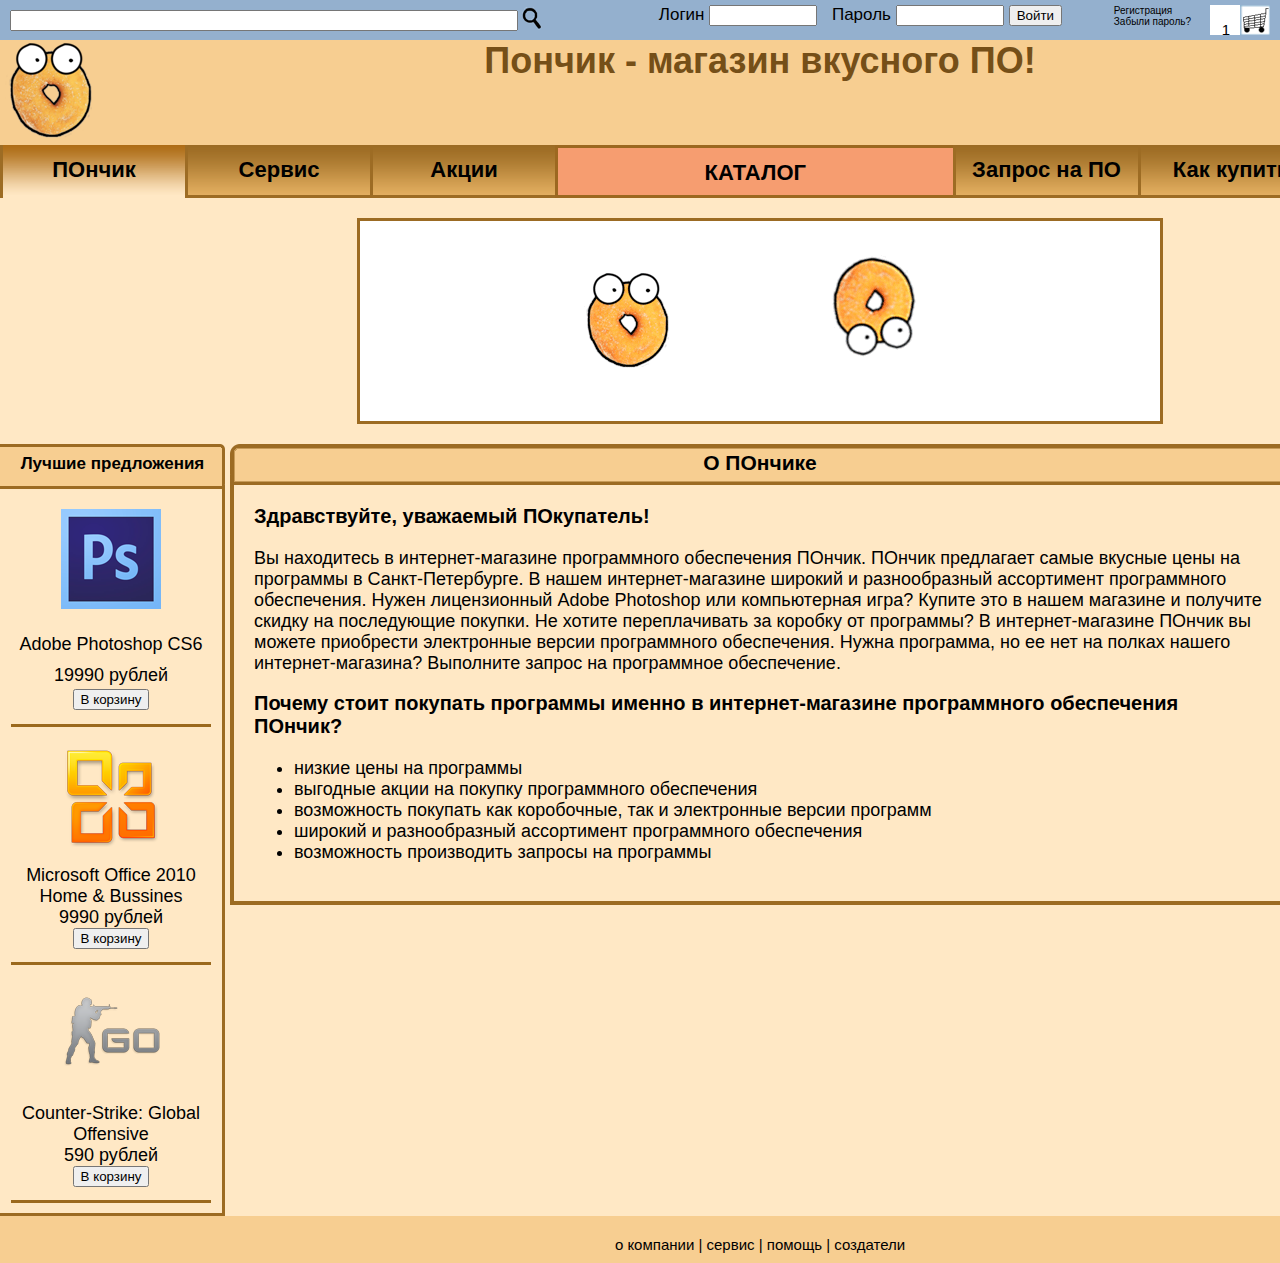
<file: index.html>
<!DOCTYPE html PUBLIC "-//W3C//DTD XHTML 1.0 Transitional//EN" "http://www.w3.org/TR/xhtml1/DTD/xhtml1-transitional.dtd">
<html xmlns="http://www.w3.org/1999/xhtml">
<head>
<meta http-equiv="Content-Type" content="text/html; charset=utf-8" />
<title>Untitled Document</title>
<link href="all.css" rel="stylesheet" type="text/css" />
</head>

<body>


<div class="all">

<div class="topper">
<div class="logo1"><img src="img/logo.png" width="100" height="100" /></div>

<div class="logo2"><img src="img/logo2.png" width="100" height="100" /></div>
<h1>Пончик - магазин вкусного ПО!</h1>
</div>

<div class="nav">
<div class="pass">ПОнчик</div>
<div class="act">Сервис</div>
<div class="act">Акции</div>
<a href="katalog.html"><div class="akat">КАТАЛОГ</div></a>
<div class="act">Запрос на ПО</div>
<div class="act">Как купить</div>
<div class="act">Помощь</div>
</div>

<div class="baner"><img src="img/baner.gif" width="800" height="200" /></div>


<div class="offer">
<div class="offer_topper">Лучшие предложения</div>
<div class="offer_area">

<div class="good">
<p><a href=""><img src="img/programs/ps6.png" width="100" height="100" alt="Adobe Photoshop CS6" /></a></p>

<p><a href="">Adobe Photoshop CS6</a>  </p>
<p>19990 рублей</p>
<form>
  <input type="button" value="В корзину" onclick="alert('В корзине');" />
</form>
</div>
<div class="good">
<p><a href=""><img src="img/programs/mo.png" width="100" height="100" alt="Microsoft Office 2010 Home and Bussines 2 ПК" /></a></p>
<a href="">Microsoft Office 2010 Home & Bussines</a><br />
9990 рублей
<form>
<input type="button" value="В корзину" onclick="alert('В корзине');" />
</form>
</div>

<div class="good">
<p><a href=""><img src="img/programs/csgo.png" width="100" height="100" alt="Counter-Strike: Global Offensive" /></a></p>
<a href="">Counter-Strike: Global Offensive</a><br />
590 рублей
<form>
<input type="button" value="В корзину" onclick="alert('В корзине');" />
</form>
</div>

</div>
</div>

<div class="offer1">
<div class="offer_topper1">Лучшие предложения</div>
<div class="offer_area1">
<div class="good">
<p><a href=""><img src="img/programs/sony_vegas.png" width="100" height="100" alt="Sony Vegas Pro 11" /></a></p>

<p><a href="">Sony Vegas Pro 11</a>  </p>
<p>21990 рублей</p>
<form>
  <input type="button" value="В корзину" onclick="alert('В корзине');" />
</form>
</div>
<div class="good">
<p><a href=""><img src="img/programs/1c.png" width="100" height="100" alt="1C: Предприятие 8.3" /></a></p>
<p><a href="">1C: Предприятие 8.3</a><br />
  </p>
<p>1590 рублей </p>
<form>
<input type="button" value="В корзину" onclick="alert('В корзине');" />
</form>
</div>

<div class="good">
<p><a href=""><img src="img/programs/max_payne3.png" width="100" height="100" alt="Max Payne 3" /></a></p>
<p><a href="">Max Payne 3</a><br />
  </p>
<p>690 рублей </p>
<form>
<input type="button" value="В корзину" onclick="alert('В корзине');" />
</form>
</div>

</div>
</div>

<div class="goods">
<div class="goods_topper">
О ПОнчике
</div>
<div class="goods_area">
<h3>Здравствуйте, уважаемый ПОкупатель!</h3> 
<p>Вы находитесь в интернет-магазине программного обеспечения ПОнчик. ПОнчик предлагает самые вкусные цены на программы в Санкт-Петербурге. В нашем интернет-магазине широкий и разнообразный ассортимент программного обеспечения. Нужен лицензионный Adobe Photoshop или компьютерная игра? Купите это в нашем магазине и получите скидку на последующие покупки. Не хотите переплачивать за коробку от программы? В интернет-магазине ПОнчик вы можете приобрести электронные версии программного обеспечения. Нужна программа, но ее нет на полках нашего интернет-магазина? Выполните запрос на программное обеспечение.</p>

<h3>Почему стоит покупать программы именно в интернет-магазине программного обеспечения ПОнчик?</h3>
<ul>
<li>низкие цены на программы</li>
<li>выгодные акции на покупку программного обеспечения</li>
<li>возможность покупать как коробочные, так и электронные версии программ</li>
<li>широкий и разнообразный ассортимент программного обеспечения</li>
<li>возможность производить запросы на программы</li>
</ul>
</div>



</div>














</div>
<div class="footer">
о компании | сервис | помощь | создатели

</div>
<div class="bar">

<div class="findc">
<form method="get" name="findf" class="findf" id="findf">
<input type="text" size="500" name="find" class="find" id="find" />

<input type="image" src="img/find.png" class="findb"/>
</form>
</div>
<div class="cart">1<a href="korzina.html"><img src="img/k.png" width="30" height="30" /></a></div>
<div class="links">
<a href="reg.html">Регистрация</a><br />
<a href="forgot.html">Забыли пароль?</a>
</div>
<form method="get" name="ent" class="ent" id="ent">
Логин <input type="text" size="30" name="log" class="log" id="log" />

Пароль<input type="password" size="30" name="password" class="password" id="password" />

<input type="submit" value="Войти" />
</form>

</div>
</body>
</html>
</file>
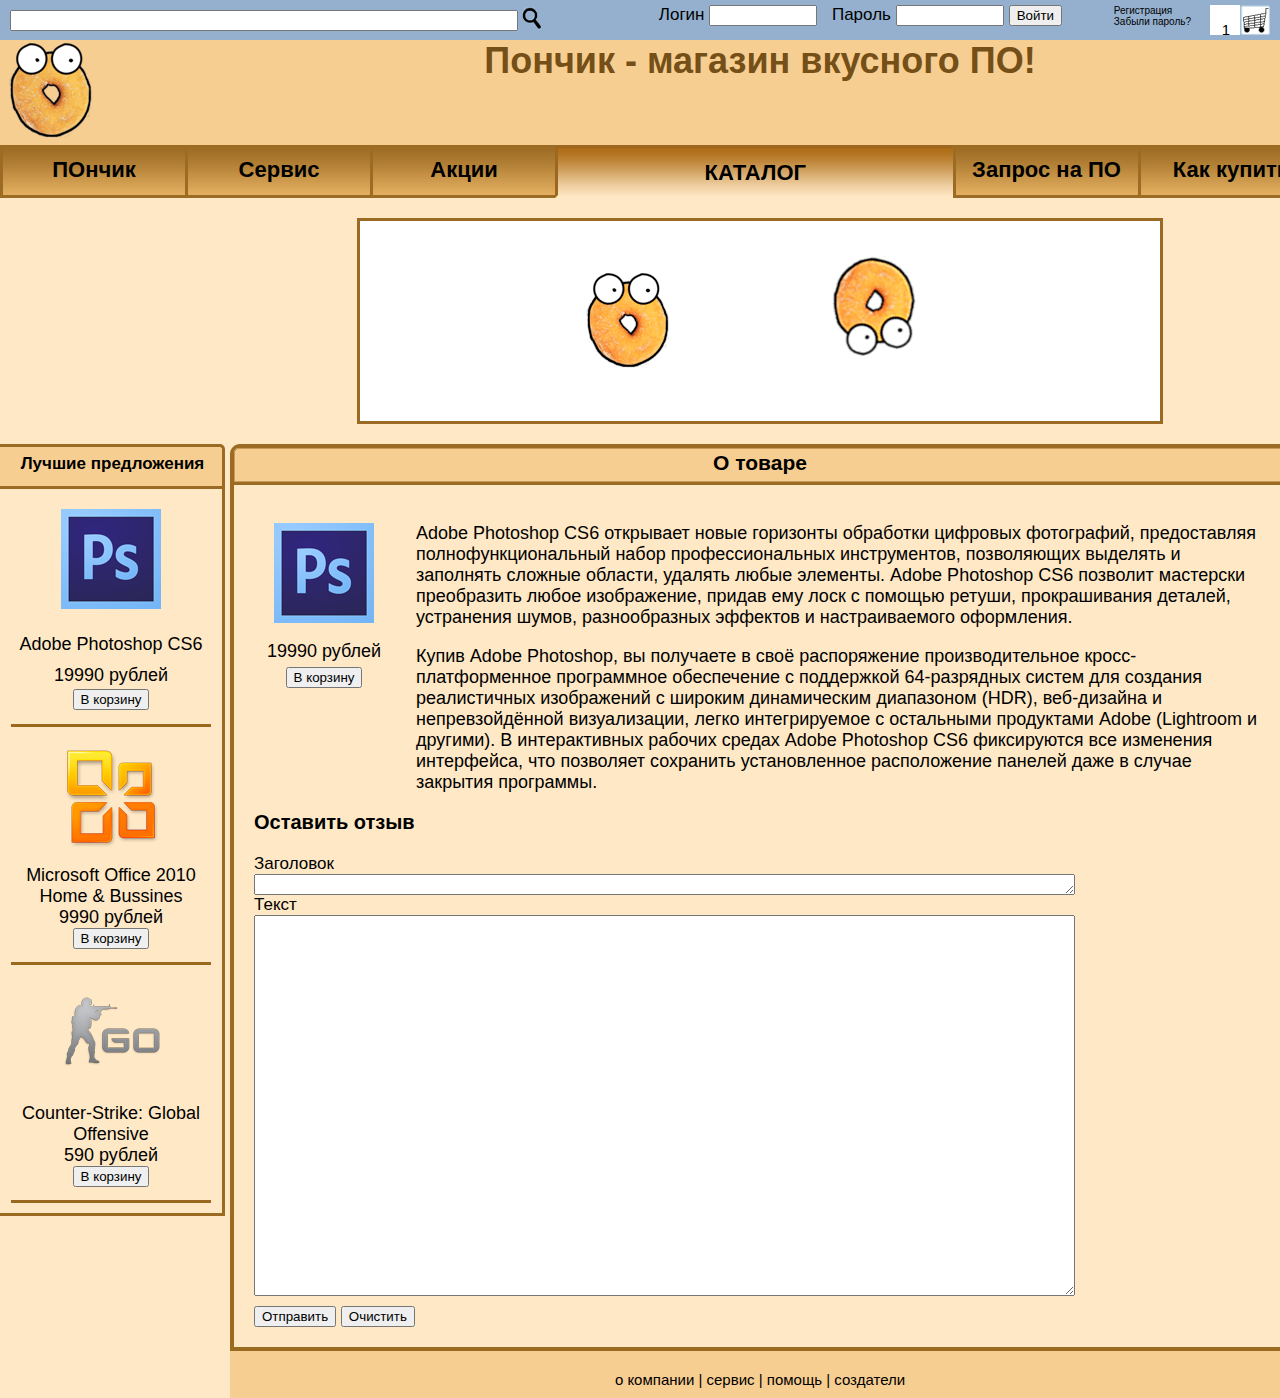
<file: adobe_photoshop_cs6.html>
<!DOCTYPE html PUBLIC "-//W3C//DTD XHTML 1.0 Transitional//EN" "http://www.w3.org/TR/xhtml1/DTD/xhtml1-transitional.dtd">
<html xmlns="http://www.w3.org/1999/xhtml">
<head>
<meta http-equiv="Content-Type" content="text/html; charset=utf-8" />
<title>Untitled Document</title>
<link href="all.css" rel="stylesheet" type="text/css" />
</head>

<body>
<div class="bar">

<div class="findc">
<form method="get" name="findf" class="findf" id="findf">
<input type="text" size="500" name="find" class="find" id="find" />

<input type="image" src="img/find.png" class="findb"/>
</form>
</div>
<div class="cart">1<a href="korzina.html"><img src="img/k.png" width="30" height="30" /></a></div>
<div class="links">
<a href="reg.html">Регистрация</a><br />
<a href="forgot.html">Забыли пароль?</a>
</div>
<form method="get" name="ent" class="ent" id="ent">
Логин <input type="text" size="30" name="log" class="log" id="log" />

Пароль<input type="password" size="30" name="password" class="password" id="password" />

<input type="submit" value="Войти" />
</form>

</div>


<div class="all">

<div class="topper">
<div class="logo1"><img src="img/logo.png" width="100" height="100" /></div>

<div class="logo2"><img src="img/logo2.png" width="100" height="100" /></div>
<h1>Пончик - магазин вкусного ПО!</h1>
</div>

<div class="nav">
<a href="index.html"><div class="act">ПОнчик</div></a>
<div class="act">Сервис</div>
<div class="act">Акции</div>
<div class="pkat">КАТАЛОГ</div>
<div class="act">Запрос на ПО</div>
<div class="act">Как купить</div>
<div class="act">Помощь</div>
</div>

<div class="baner"><img src="img/baner.gif" width="800" height="200" /></div>


<div class="offer">
<div class="offer_topper">Лучшие предложения</div>
<div class="offer_area">

<div class="good">
<p><a href=""><img src="img/programs/ps6.png" width="100" height="100" alt="Adobe Photoshop CS6" /></a></p>

<p><a href="">Adobe Photoshop CS6</a>  </p>
<p>19990 рублей</p>
<form>
  <input type="button" value="В корзину" onclick="alert('В корзине');" />
</form>
</div>
<div class="good">
<p><a href=""><img src="img/programs/mo.png" width="100" height="100" alt="Microsoft Office 2010 Home and Bussines 2 ПК" /></a></p>
<a href="">Microsoft Office 2010 Home & Bussines</a><br />
9990 рублей
<form>
<input type="button" value="В корзину" onclick="alert('В корзине');" />
</form>
</div>

<div class="good">
<p><a href=""><img src="img/programs/csgo.png" width="100" height="100" alt="Counter-Strike: Global Offensive" /></a></p>
<a href="">Counter-Strike: Global Offensive</a><br />
590 рублей
<form>
<input type="button" value="В корзину" onclick="alert('В корзине');" />
</form>
</div>

</div>
</div>

<div class="offer1">
<div class="offer_topper1">Лучшие предложения</div>
<div class="offer_area1">
<div class="good">
<p><a href=""><img src="img/programs/sony_vegas.png" width="100" height="100" alt="Sony Vegas Pro 11" /></a></p>

<p><a href="">Sony Vegas Pro 11</a>  </p>
<p>21990 рублей</p>
<form>
  <input type="button" value="В корзину" onclick="alert('В корзине');" />
</form>
</div>
<div class="good">
<p><a href=""><img src="img/programs/1c.png" width="100" height="100" alt="1C: Предприятие 8.3" /></a></p>
<p><a href="">1C: Предприятие 8.3</a><br />
  </p>
<p>1590 рублей </p>
<form>
<input type="button" value="В корзину" onclick="alert('В корзине');" />
</form>
</div>

<div class="good">
<p><a href=""><img src="img/programs/max_payne3.png" width="100" height="100" alt="Max Payne 3" /></a></p>
<p><a href="">Max Payne 3</a><br />
  </p>
<p>690 рублей </p>
<form>
<input type="button" value="В корзину" onclick="alert('В корзине');" />
</form>
</div>

</div>
</div>

<div class="goods">
<div class="goods_topper">
О товаре
</div>
<div class="goods_area">
<div class="icon"><p><img src="img/programs/ps6.png" width="100" height="100" alt="Adobe Photoshop CS6" /></p>
19990 рублей
<form>
<input type="button" value="В корзину" onclick="alert('В корзине');" />
</form>
</div>
<div class="gtext">
<p>Adobe Photoshop CS6 открывает новые горизонты обработки цифровых фотографий, предоставляя полнофункциональный набор профессиональных инструментов, позволяющих выделять и заполнять сложные области, удалять любые элементы. Adobe Photoshop CS6 позволит мастерски преобразить любое изображение, придав ему лоск с помощью ретуши, прокрашивания деталей, устранения шумов, разнообразных эффектов и настраиваемого оформления.</p>

<p>Купив Adobe Photoshop, вы получаете в своё распоряжение производительное кросс-платформенное программное обеспечение с поддержкой 64-разрядных систем для создания реалистичных изображений с широким динамическим диапазоном (HDR), веб-дизайна и непревзойдённой визуализации, легко интегрируемое с остальными продуктами Adobe (Lightroom и другими). В интерактивных рабочих средах Adobe Photoshop CS6 фиксируются все изменения интерфейса, что позволяет сохранить установленное расположение панелей даже в случае закрытия программы.</p> 
</div>
<div class="rewiew">
<h3>Оставить отзыв</h3>
<form method="get" name="rn" class="rn" id="rn">
Заголовок<br />
<textarea name="rn1" class="rn1" id="rn1" rows="1" cols="100">

</textarea><br />


Текст<br /><textarea name="rewiew2" class="rewiew2" id="rewiew2" rows="25" cols="100">

</textarea><br />

<input type="button" value="Отправить" onclick="alert('Отправлено');" />

<input type="reset" value="Очистить" />
</form>
</div>
</div>













<div class="footer">
о компании | сервис | помощь | создатели

</div>
</div>
</body>
</html>
</file>
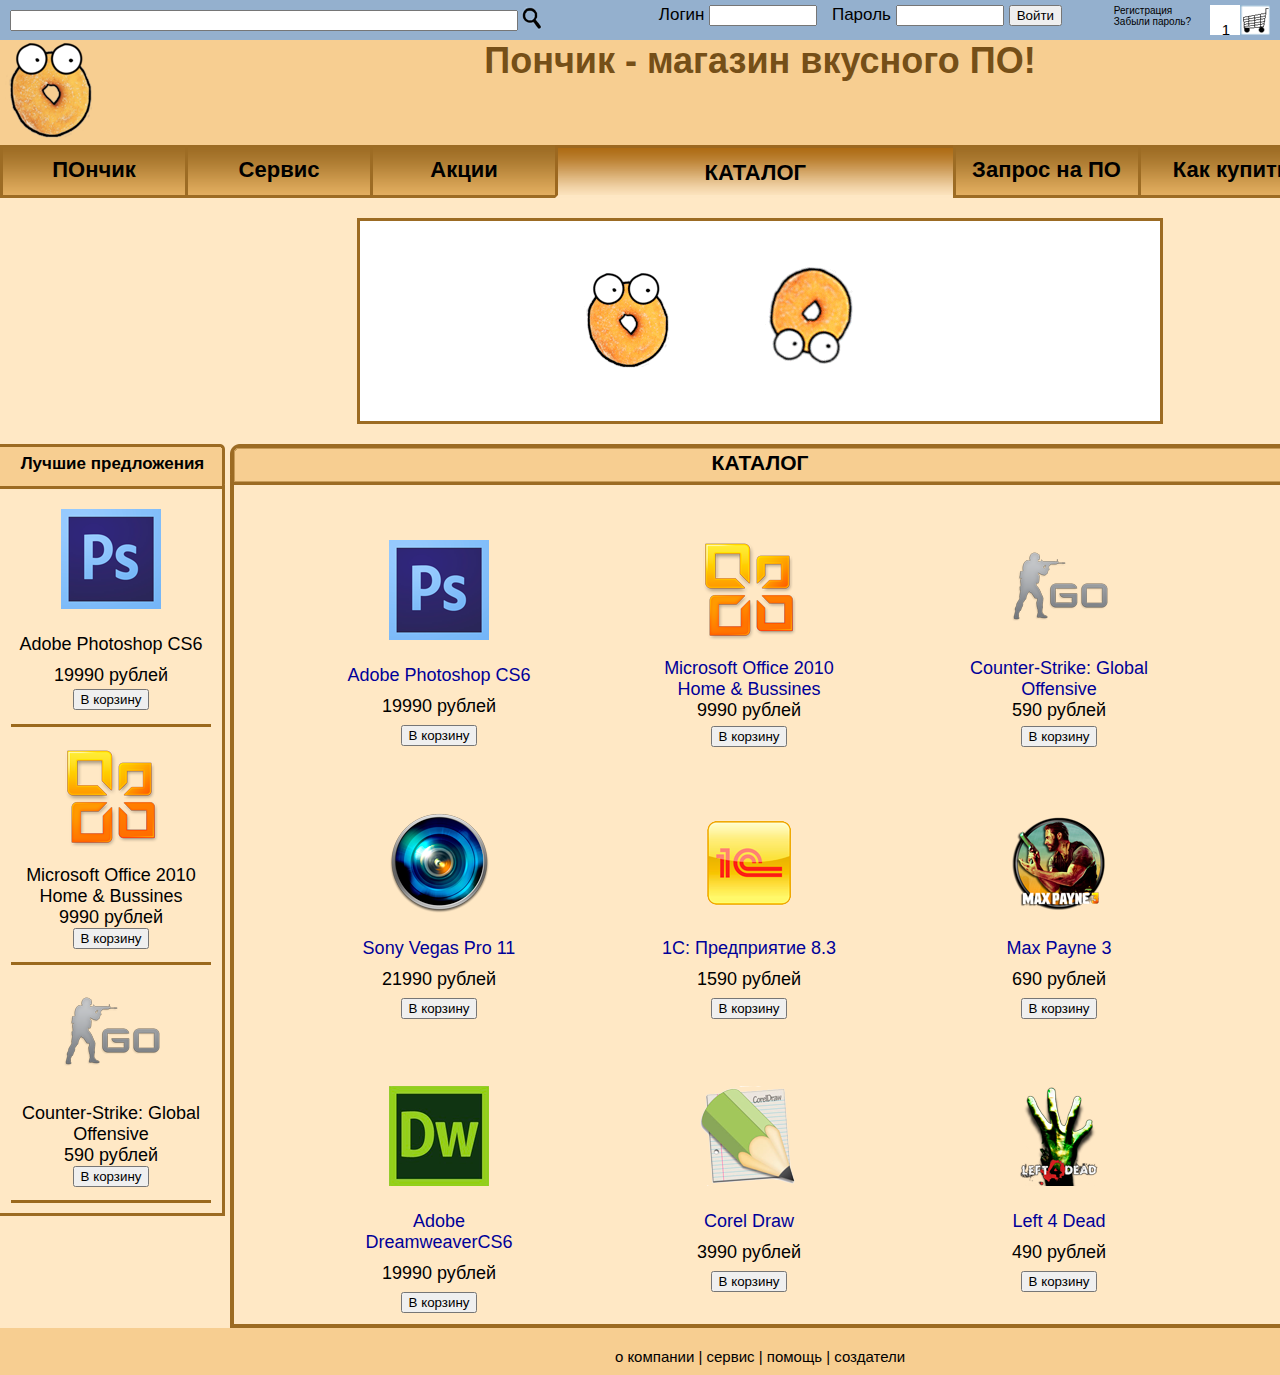
<file: katalog.html>
<!DOCTYPE html PUBLIC "-//W3C//DTD XHTML 1.0 Transitional//EN" "http://www.w3.org/TR/xhtml1/DTD/xhtml1-transitional.dtd">
<html xmlns="http://www.w3.org/1999/xhtml">
<head>
<meta http-equiv="Content-Type" content="text/html; charset=utf-8" />
<title>Untitled Document</title>
<link href="all.css" rel="stylesheet" type="text/css" />
<style type="text/css">
.goods_area {
	padding-top: 0px;
	padding-right: 0px;
	padding-left: 0px;
	background-color: #FFE8C5;
	width: 1052px;
	border-right-width: 4px;
	border-bottom-width: 4px;
	border-left-width: 4px;
	border-right-style: solid;
	border-bottom-style: solid;
	border-left-style: solid;
	border-right-color: #9C6B22;
	border-bottom-color: #9C6B22;
	border-left-color: #9C6B22;
	margin: 0px;
	padding-bottom:40xp
	
	font-family: Verdana, Geneva, sans-serif;
	font-size: 18px;
	float: right;
}
</style>
</head>

<body>
<div class="bar">

<div class="findc">
<form method="get" name="findf" class="findf" id="findf">
<input type="text" size="500" name="find" class="find" id="find" />

<input type="image" src="img/find.png" class="findb"/>
</form>
</div>
<div class="cart">1<a href="korzina.html"><img src="img/k.png" width="30" height="30" /></a></div>
<div class="links">
<a href="reg.html">Регистрация</a><br />
<a href="forgot.html">Забыли пароль?</a>
</div>
<form method="get" name="ent" class="ent" id="ent">
Логин <input type="text" size="30" name="log" class="log" id="log" />

Пароль<input type="password" size="30" name="password" class="password" id="password" />

<input type="submit" value="Войти" />
</form>

</div>


<div class="all">

<div class="topper">
<div class="logo1"><img src="img/logo.png" width="100" height="100" /></div>

<div class="logo2"><img src="img/logo2.png" width="100" height="100" /></div>
<h1>Пончик - магазин вкусного ПО!</h1>
</div>

<div class="nav">
<a href="index.html"><div class="act">ПОнчик</div></a>
<div class="act">Сервис</div>
<div class="act">Акции</div>
<div class="pkat">КАТАЛОГ</div>
<div class="act">Запрос на ПО</div>
<div class="act">Как купить</div>
<div class="act">Помощь</div>
</div>

<div class="baner"><img src="img/baner.gif" width="800" height="200" /></div>


<div class="offer">
<div class="offer_topper">Лучшие предложения</div>
<div class="offer_area">

<div class="good">
<p><a href=""><img src="img/programs/ps6.png" width="100" height="100" alt="Adobe Photoshop CS6" /></a></p>

<p><a href="adobe_photoshop_cs6.html">Adobe Photoshop CS6</a>  </p>
<p>19990 рублей</p>
<form>
  <input type="button" value="В корзину" onclick="alert('В корзине');" />
</form>
</div>
<div class="good">
<p><a href=""><img src="img/programs/mo.png" width="100" height="100" alt="Microsoft Office 2010 Home and Bussines 2 ПК" /></a></p>
<a href="">Microsoft Office 2010 Home & Bussines</a><br />
9990 рублей
<form>
<input type="button" value="В корзину" onclick="alert('В корзине');" />
</form>
</div>

<div class="good">
<p><a href=""><img src="img/programs/csgo.png" width="100" height="100" alt="Counter-Strike: Global Offensive" /></a></p>
<a href="">Counter-Strike: Global Offensive</a><br />
590 рублей
<form>
<input type="button" value="В корзину" onclick="alert('В корзине');" />
</form>
</div>

</div>
</div>

<div class="offer1">
<div class="offer_topper1">Лучшие предложения</div>
<div class="offer_area1">
<div class="good">
<p><a href=""><img src="img/programs/sony_vegas.png" width="100" height="100" alt="Sony Vegas Pro 11" /></a></p>

<p><a href="">Sony Vegas Pro 11</a>  </p>
<p>21990 рублей</p>
<form>
  <input type="button" value="В корзину" onclick="alert('В корзине');" />
</form>
</div>
<div class="good">
<p><a href=""><img src="img/programs/1c.png" width="100" height="100" alt="1C: Предприятие 8.3" /></a></p>
<p><a href="">1C: Предприятие 8.3</a><br />
  </p>
<p>1590 рублей </p>
<form>
<input type="button" value="В корзину" onclick="alert('В корзине');" />
</form>
</div>

<div class="good">
<p><a href=""><img src="img/programs/max_payne3.png" width="100" height="100" alt="Max Payne 3" /></a></p>
<p><a href="">Max Payne 3</a><br />
  </p>
<p>690 рублей </p>
<form>
<input type="button" value="В корзину" onclick="alert('В корзине');" />
</form>
</div>

</div>
</div>

<div class="goods">
<div class="goods_topper">КАТАЛОГ</div>
<div class="goods_area">
<div class="good">
<p><a href="adobe_photoshop_cs6.html"><img src="img/programs/ps6.png" width="100" height="100" alt="Adobe Photoshop CS6" /></a></p>

<p><a href="adobe_photoshop_cs6.html">Adobe Photoshop CS6</a>  </p>
<p>19990 рублей</p>
<form>
  <input type="button" value="В корзину" onclick="alert('В корзине');" />
</form>
</div>
<div class="good">
<p><a href=""><img src="img/programs/mo.png" width="100" height="100" alt="Microsoft Office 2010 Home and Bussines 2 ПК" /></a></p>
<a href="">Microsoft Office 2010 Home & Bussines</a><br />
9990 рублей
<form>
<input type="button" value="В корзину" onclick="alert('В корзине');" />
</form>
</div>

<div class="good">
<p><a href=""><img src="img/programs/csgo.png" width="100" height="100" alt="Counter-Strike: Global Offensive" /></a></p>
<a href="">Counter-Strike: Global Offensive</a><br />
590 рублей
<form>
<input type="button" value="В корзину" onclick="alert('В корзине');" />
</form>
</div>
<div class="good">
<p><a href=""><img src="img/programs/sony_vegas.png" width="100" height="100" alt="Sony Vegas Pro 11" /></a></p>

<p><a href="">Sony Vegas Pro 11</a>  </p>
<p>21990 рублей</p>
<form>
  <input type="button" value="В корзину" onclick="alert('В корзине');" />
</form>
</div>
<div class="good">
<p><a href=""><img src="img/programs/1c.png" width="100" height="100" alt="1C: Предприятие 8.3" /></a></p>
<p><a href="">1C: Предприятие 8.3</a><br />
  </p>
<p>1590 рублей </p>
<form>
<input type="button" value="В корзину" onclick="alert('В корзине');" />
</form>
</div>

<div class="good">
<p><a href=""><img src="img/programs/max_payne3.png" width="100" height="100" alt="Max Payne 3" /></a></p>
<p><a href="">Max Payne 3</a><br />
  </p>
<p>690 рублей </p>
<form>
<input type="button" value="В корзину" onclick="alert('В корзине');" />
</form>
</div>
<div class="good">
<p><a href=""><img src="img/programs/dw6.png" width="100" height="100" alt="Adobe Dreamweaver CS6" /></a></p>

<p><a href="">Adobe Dreamweaver</a><a href="">CS6</a>  </p>
<p>19990 рублей</p>
<form>
  <input type="button" value="В корзину" onclick="alert('В корзине');" />
</form>
</div>
<div class="good">
<p><a href=""><img src="img/programs/cd.png" width="100" height="100" alt="Corel Draw" /></a></p>
<p><a href="">Corel Draw</a><br />
  </p>
<p>3990 рублей </p>
<form>
<input type="button" value="В корзину" onclick="alert('В корзине');" />
</form>
</div>
<div class="good">
<p><a href=""><img src="img/programs/l4d.png" width="100" height="100" alt="Left 4 Dead" /></a></p>
<p><a href="">Left 4 Dead</a><br />
  </p>
<p>490 рублей </p>
<form>
<input type="button" value="В корзину" onclick="alert('В корзине');" />
</form>
</div>
</div>



</div>













<div class="footer">
о компании | сервис | помощь | создатели

</div>
</div>
</body>
</html>
</file>
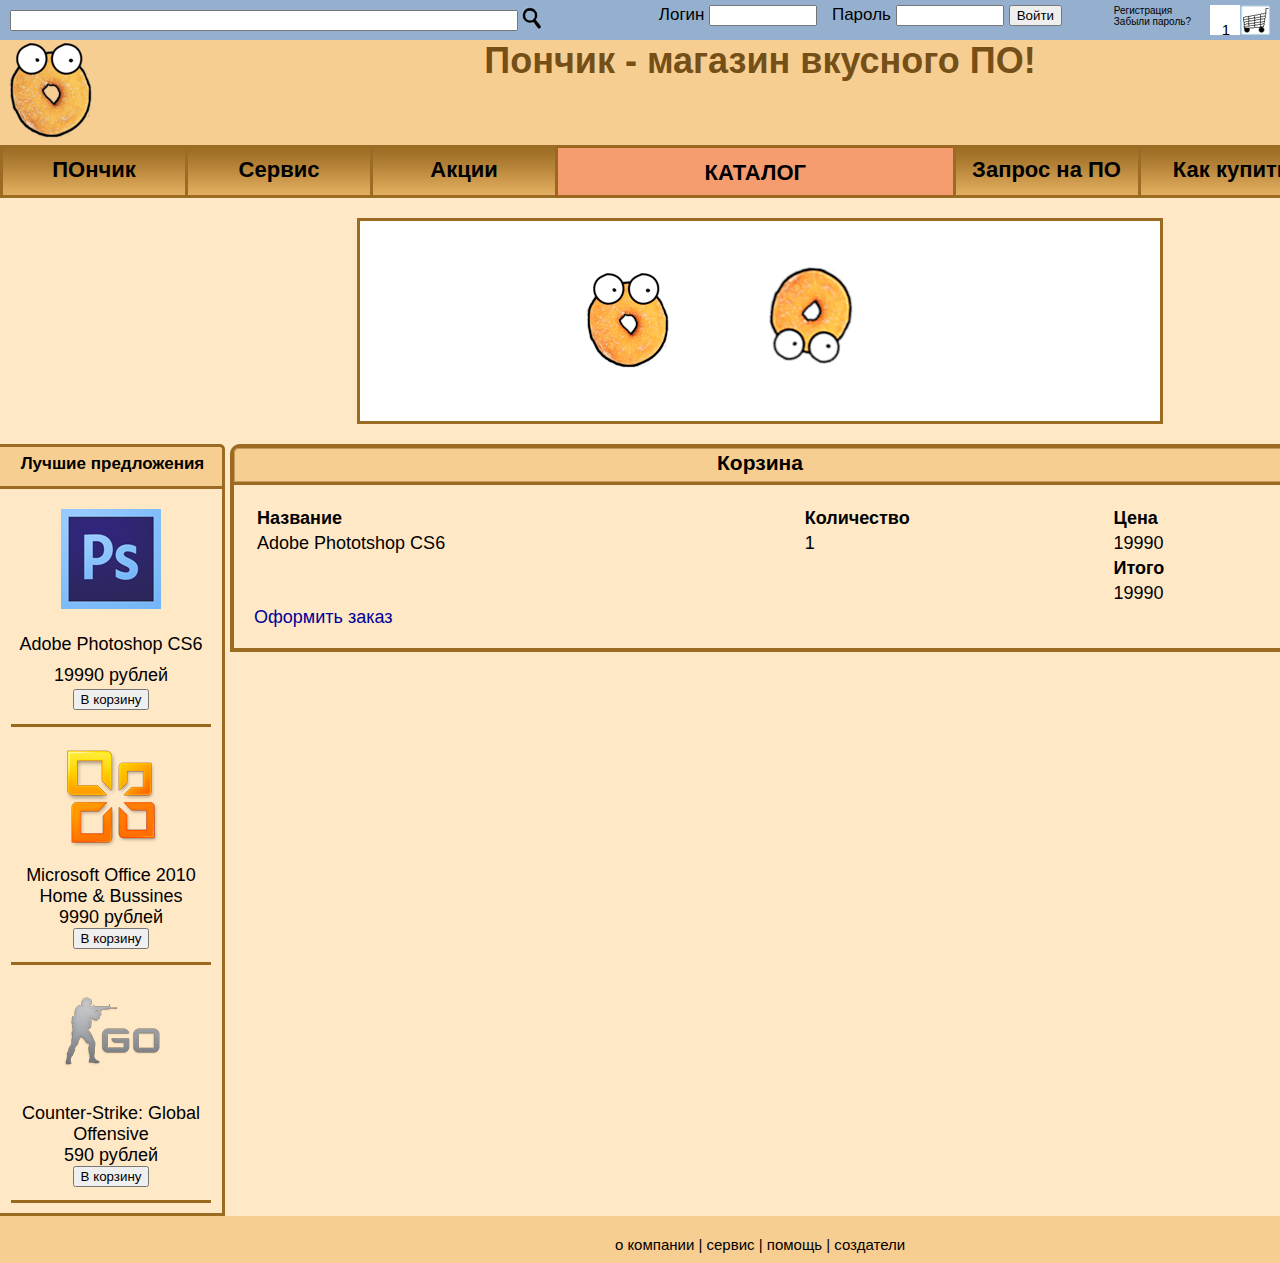
<file: korzina.html>
<!DOCTYPE html PUBLIC "-//W3C//DTD XHTML 1.0 Transitional//EN" "http://www.w3.org/TR/xhtml1/DTD/xhtml1-transitional.dtd">
<html xmlns="http://www.w3.org/1999/xhtml">
<head>
<meta http-equiv="Content-Type" content="text/html; charset=utf-8" />
<title>Untitled Document</title>
<link href="all.css" rel="stylesheet" type="text/css" />
</head>

<body>
<div class="bar">

<div class="findc">
<form method="get" name="findf" class="findf" id="findf">
<input type="text" size="500" name="find" class="find" id="find" />

<input type="image" src="img/find.png" class="findb"/>
</form>
</div>
<div class="cart">1<a href="korzina.html"><img src="img/k.png" width="30" height="30" /></a></div>
<div class="links">
<a href="reg.html">Регистрация</a><br />
<a href="forgot.html">Забыли пароль?</a>
</div>
<form method="get" name="ent" class="ent" id="ent">
Логин <input type="text" size="30" name="log" class="log" id="log" />

Пароль<input type="password" size="30" name="password" class="password" id="password" />

<input type="submit" value="Войти" />
</form>

</div>


<div class="all">

<div class="topper">
<div class="logo1"><img src="img/logo.png" width="100" height="100" /></div>

<div class="logo2"><img src="img/logo2.png" width="100" height="100" /></div>
<h1>Пончик - магазин вкусного ПО!</h1>
</div>

<div class="nav">
<a href="index.html"><div class="act">ПОнчик</div></a>
<div class="act">Сервис</div>
<div class="act">Акции</div>
<a href="katalog.html"><div class="akat">КАТАЛОГ</div></a>
<div class="act">Запрос на ПО</div>
<div class="act">Как купить</div>
<div class="act">Помощь</div>
</div>

<div class="baner"><img src="img/baner.gif" width="800" height="200" /></div>


<div class="offer">
<div class="offer_topper">Лучшие предложения</div>
<div class="offer_area">

<div class="good">
<p><a href=""><img src="img/programs/ps6.png" width="100" height="100" alt="Adobe Photoshop CS6" /></a></p>

<p><a href="">Adobe Photoshop CS6</a>  </p>
<p>19990 рублей</p>
<form>
  <input type="button" value="В корзину" onclick="alert('В корзине');" />
</form>
</div>
<div class="good">
<p><a href=""><img src="img/programs/mo.png" width="100" height="100" alt="Microsoft Office 2010 Home and Bussines 2 ПК" /></a></p>
<a href="">Microsoft Office 2010 Home & Bussines</a><br />
9990 рублей
<form>
<input type="button" value="В корзину" onclick="alert('В корзине');" />
</form>
</div>

<div class="good">
<p><a href=""><img src="img/programs/csgo.png" width="100" height="100" alt="Counter-Strike: Global Offensive" /></a></p>
<a href="">Counter-Strike: Global Offensive</a><br />
590 рублей
<form>
<input type="button" value="В корзину" onclick="alert('В корзине');" />
</form>
</div>

</div>
</div>

<div class="offer1">
<div class="offer_topper1">Лучшие предложения</div>
<div class="offer_area1">
<div class="good">
<p><a href=""><img src="img/programs/sony_vegas.png" width="100" height="100" alt="Sony Vegas Pro 11" /></a></p>

<p><a href="">Sony Vegas Pro 11</a>  </p>
<p>21990 рублей</p>
<form>
  <input type="button" value="В корзину" onclick="alert('В корзине');" />
</form>
</div>
<div class="good">
<p><a href=""><img src="img/programs/1c.png" width="100" height="100" alt="1C: Предприятие 8.3" /></a></p>
<p><a href="">1C: Предприятие 8.3</a><br />
  </p>
<p>1590 рублей </p>
<form>
<input type="button" value="В корзину" onclick="alert('В корзине');" />
</form>
</div>

<div class="good">
<p><a href=""><img src="img/programs/max_payne3.png" width="100" height="100" alt="Max Payne 3" /></a></p>
<p><a href="">Max Payne 3</a><br />
  </p>
<p>690 рублей </p>
<form>
<input type="button" value="В корзину" onclick="alert('В корзине');" />
</form>
</div>

</div>
</div>

<div class="goods">
<div class="goods_topper"> Корзина</div>
<div class="goods_area">
<table width="100%" border="0">
  <tr>
    <td><b>Название</b></td>
    <td><b>Количество</b></td>
    <td><b>Цена</b></td>
  </tr>
  <tr>
    <td>Adobe Phototshop CS6</td>
    <td>1</td>
    <td>19990</td>
  </tr>
<tr>
    <td></td>
    <td></td>
    <td><b>Итого</b></td>
  </tr>
  <tr>
    <td></td>
    <td></td>
    <td>19990</td>
  </tr>
</table>
<a href="zakaz.html">
Оформить заказ
</a>
</div>














</div>
<div class="footer">
о компании | сервис | помощь | создатели

</div>
</body>
</html>
</file>
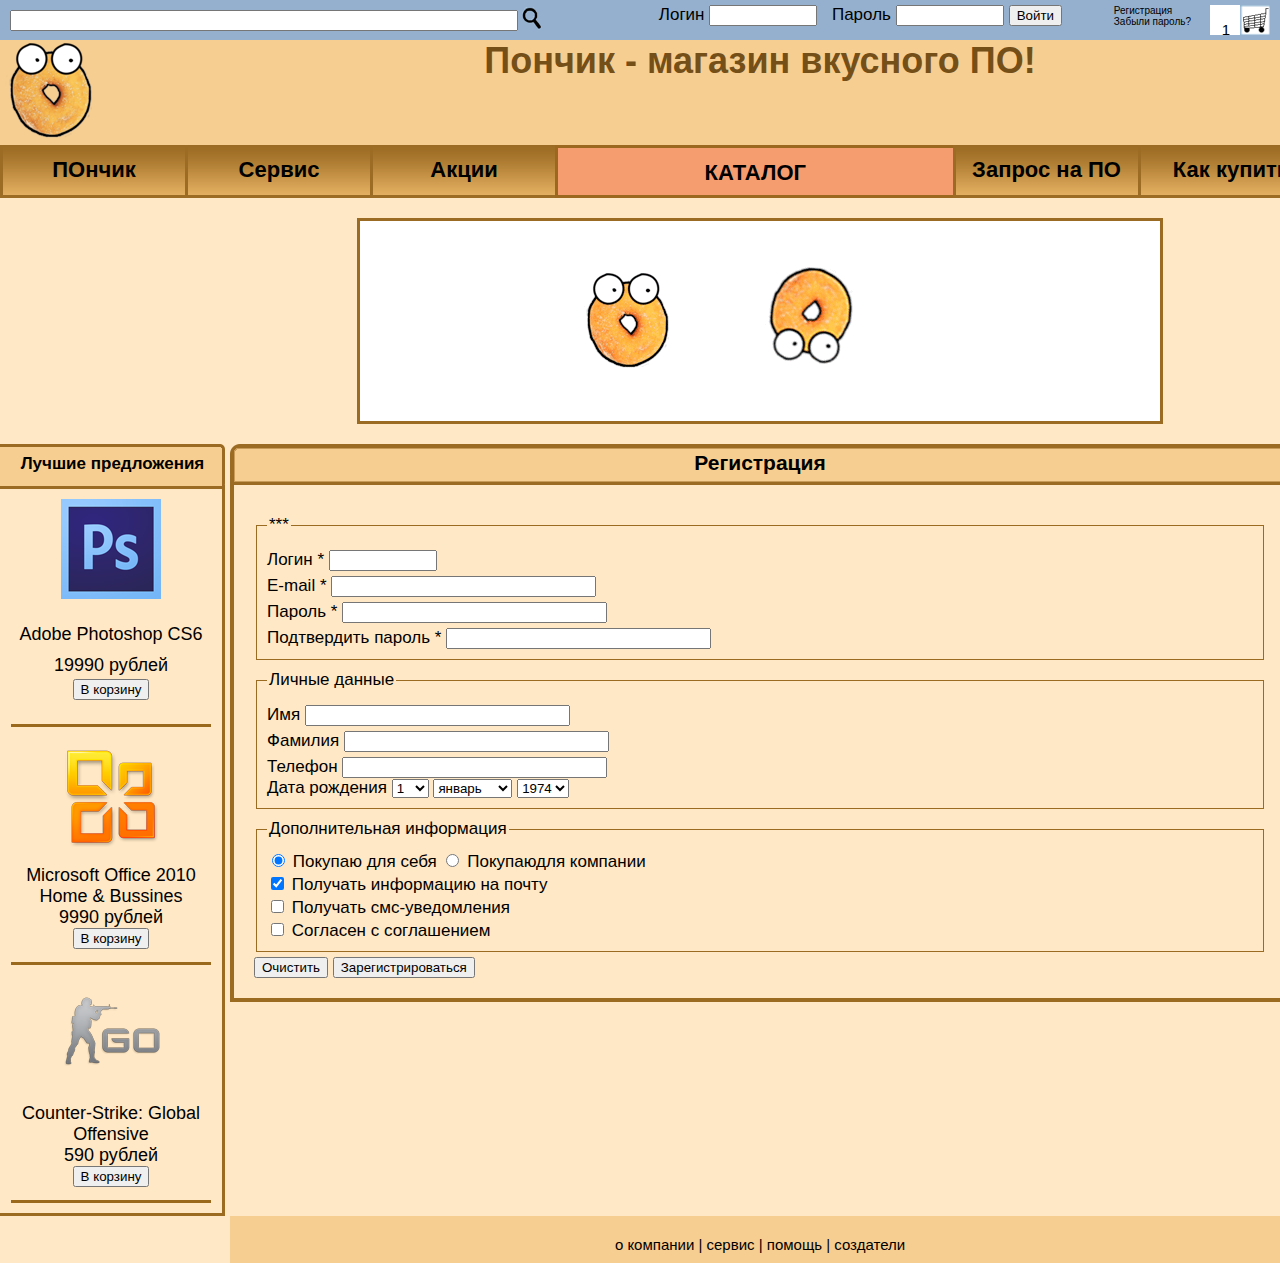
<file: reg.html>
<!DOCTYPE html PUBLIC "-//W3C//DTD XHTML 1.0 Transitional//EN" "http://www.w3.org/TR/xhtml1/DTD/xhtml1-transitional.dtd">
<html xmlns="http://www.w3.org/1999/xhtml">
<head>
<meta http-equiv="Content-Type" content="text/html; charset=utf-8" />
<title>Untitled Document</title>
<link href="all.css" rel="stylesheet" type="text/css" />
</head>

<body>
<div class="bar">

<div class="findc">
<form method="get" name="findf" class="findf" id="findf">
<input type="text" size="500" name="find" class="find" id="find" />

<input type="image" src="img/find.png" class="findb"/>
</form>
</div>
<div class="cart">1<a href="korzina.html"><img src="img/k.png" width="30" height="30" /></a></div>
<div class="links">
<a href="reg.html">Регистрация</a><br />
<a href="forgot.html">Забыли пароль?</a>
</div>
<form method="get" name="ent" class="ent" id="ent">
Логин <input type="text" size="30" name="log" class="log" id="log" />

Пароль<input type="password" size="30" name="password" class="password" id="password" />

<input type="submit" value="Войти" />
</form>

</div>

<div class="all">

<div class="topper">
<div class="logo1"><img src="img/logo.png" width="100" height="100" /></div>

<div class="logo2"><img src="img/logo2.png" width="100" height="100" /></div>
<h1>Пончик - магазин вкусного ПО!</h1>
</div>

<div class="nav">
<a href="index.html"><div class="act">ПОнчик</div></a>
<div class="act">Сервис</div>
<div class="act">Акции</div>
<a href="katalog.html"><div class="akat">КАТАЛОГ</div></a>
<div class="act">Запрос на ПО</div>
<div class="act">Как купить</div>
<div class="act">Помощь</div>
</div>

<div class="baner"><img src="img/baner.gif" width="800" height="200" /></div>


<div class="offer">
<div class="offer_topper">Лучшие предложения</div>
<div class="offer_area">

<div class="good">
<a href=""><img src="img/programs/ps6.png" width="100" height="100" alt="Adobe Photoshop CS6" /></a>

<p><a href="">Adobe Photoshop CS6</a>  </p>
<p>19990 рублей</p>
<form>
  <input type="button" value="В корзину" onclick="alert('В корзине');" />
</form>
</div>
<div class="good">
<p><a href=""><img src="img/programs/mo.png" width="100" height="100" alt="Microsoft Office 2010 Home and Bussines 2 ПК" /></a></p>
<a href="">Microsoft Office 2010 Home & Bussines</a><br />
9990 рублей
<form>
<input type="button" value="В корзину" onclick="alert('В корзине');" />
</form>
</div>

<div class="good">
<p><a href=""><img src="img/programs/csgo.png" width="100" height="100" alt="Counter-Strike: Global Offensive" /></a></p>
<a href="">Counter-Strike: Global Offensive</a><br />
590 рублей
<form>
<input type="button" value="В корзину" onclick="alert('В корзине');" />
</form>
</div>

</div>
</div>

<div class="offer1">
<div class="offer_topper1">Лучшие предложения</div>
<div class="offer_area1">
<div class="good">
<p><a href=""><img src="img/programs/sony_vegas.png" width="100" height="100" alt="Sony Vegas Pro 11" /></a></p>

<p><a href="">Sony Vegas Pro 11</a>  </p>
<p>21990 рублей</p>
<form>
  <input type="button" value="В корзину" onclick="alert('В корзине');" />
</form>
</div>
<div class="good">
<p><a href=""><img src="img/programs/1c.png" width="100" height="100" alt="1C: Предприятие 8.3" /></a></p>
<p><a href="">1C: Предприятие 8.3</a><br />
  </p>
<p>1590 рублей </p>
<form>
<input type="button" value="В корзину" onclick="alert('В корзине');" />
</form>
</div>

<div class="good">
<p><a href=""><img src="img/programs/max_payne3.png" width="100" height="100" alt="Max Payne 3" /></a></p>
<p><a href="">Max Payne 3</a><br />
  </p>
<p>690 рублей </p>
<form>
<input type="button" value="В корзину" onclick="alert('В корзине');" />
</form>
</div>

</div>
</div>

<div class="goods">
<div class="goods_topper"> Регистрация
</div>
<div class="goods_area">
<form method="get" name="f1" class="f1" id="f1">
<fieldset>
<legend>***</legend>
Логин <span class="star">*</span> <input type="text" size="30"  name="log" class="log" id="log" /><br />
E-mail <span class="star">*</span> <input type="text" size="30" name="email" class="email" id="email" /><br />
Пароль <span class="star">*</span> <input type="password" size="30" name="pas" class="pas" id="pas" /><br />
Подтвердить пароль <span class="star">*</span> <input type="password" size="30" name="password1" class="password1" id="password1" />

</fieldset>
<fieldset>
<legend>Личные данные</legend>
Имя <input type="text" size="30"  name="imya" class="imya" id="imya" /><br />
Фамилия  <input type="text" size="30"  name="surname" class="surname" id="surname" /><br />
Телефон <input type="text" size="30"  name="phone" class="phone" id="phone" /><br />
Дата рождения <select name="birthdate" id="birthdate" class="birthdate">
<option value="1">1</option>
<option value="2">2</option>
<option value="3">3</option>
<option value="4">4</option>
<option value="31">31</option>
</select>
<select name="birthmonth" id="birthmonth" class="birthmonth">
<option value="январь">январь</option>
<option value="февраль">февраль</option>
<option value="март">март</option>
<option value="апрель">апрель</option>
<option value="май">май</option>
<option value="июнь">июнь</option>
<option value="июль">июль</option>
<option value="август">август</option>
<option value="сентябрь">сентябрь</option>
<option value="октябрь">октябрь</option>
<option value="ноябрь">ноябрь</option>
<option value="декабрь">декабрь</option>
</select>
<select name="birthyear" id="birthyear" class="birthyear">
<option value="1974">1974</option>
<option value="1988">1988</option>
<option value="1991">1991</option>
<option value="1998">1998</option>
<option value="2000">2000</option>
</select>
</fieldset>
<fieldset>
<legend>Дополнительная информация</legend>
<input type="radio" name="r1" value="частное лицо" id="r1" checked />
Покупаю для себя
<input type="radio" name="r1" value="юридическое лицо" id="r1"/>
Покупаюдля компании <br />

<input type="checkbox" value="xmail" checked/>
Получать информацию на почту<br />
<input type="checkbox" value="phone" />
Получать смс-уведомления<br />
<input type="checkbox" value="sogl" />
Согласен с соглашением
</fieldset>
<input type="reset" value="Очистить" />
<input type="submit" value="Зарегистрироваться" />
</form>
</div>













<div class="footer">
о компании | сервис | помощь | создатели

</div>
</div>
</body>
</html>
</file>
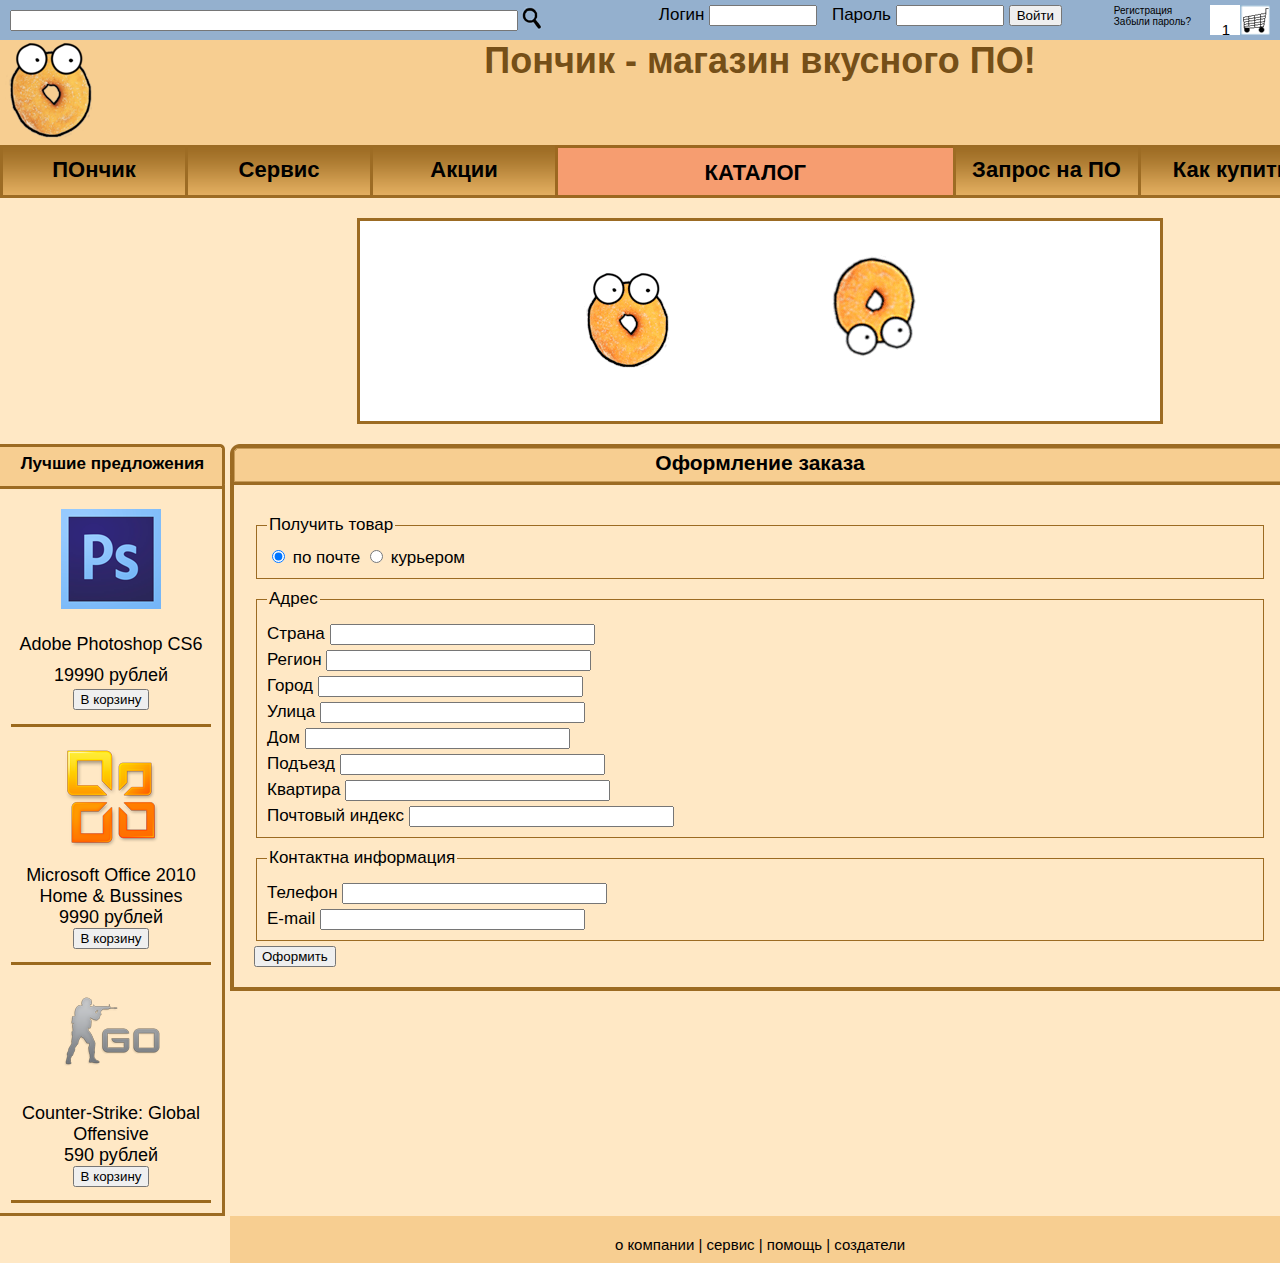
<file: zakaz.html>
<!DOCTYPE html PUBLIC "-//W3C//DTD XHTML 1.0 Transitional//EN" "http://www.w3.org/TR/xhtml1/DTD/xhtml1-transitional.dtd">
<html xmlns="http://www.w3.org/1999/xhtml">
<head>
<meta http-equiv="Content-Type" content="text/html; charset=utf-8" />
<title>Untitled Document</title>
<link href="all.css" rel="stylesheet" type="text/css" />
</head>

<body>
<div class="bar">

<div class="findc">
<form method="get" name="findf" class="findf" id="findf">
<input type="text" size="500" name="find" class="find" id="find" />

<input type="image" src="img/find.png" class="findb"/>
</form>
</div>
<div class="cart">1<img src="img/k.png" width="30" height="30" /></div>
<div class="links">
<a href="reg.html">Регистрация</a><br />
<a href="forgot.html">Забыли пароль?</a>
</div>
<form method="get" name="ent" class="ent" id="ent">
Логин <input type="text" size="30" name="log" class="log" id="log" />

Пароль<input type="password" size="30" name="password" class="password" id="password" />

<input type="submit" value="Войти" />
</form>

</div>

<div class="all">

<div class="topper">
<div class="logo1"><img src="img/logo.png" width="100" height="100" /></div>

<div class="logo2"><img src="img/logo2.png" width="100" height="100" /></div>
<h1>Пончик - магазин вкусного ПО!</h1>
</div>

<div class="nav">
<a href="index.html"><div class="act">ПОнчик</div></a>
<div class="act">Сервис</div>
<div class="act">Акции</div>
<a href="katalog.html"><div class="akat">КАТАЛОГ</div></a>
<div class="act">Запрос на ПО</div>
<div class="act">Как купить</div>
<div class="act">Помощь</div>
</div>

<div class="baner"><img src="img/baner.gif" width="800" height="200" /></div>


<div class="offer">
<div class="offer_topper">Лучшие предложения</div>
<div class="offer_area">

<div class="good">
<p><a href=""><img src="img/programs/ps6.png" width="100" height="100" alt="Adobe Photoshop CS6" /></a></p>

<p><a href="">Adobe Photoshop CS6</a>  </p>
<p>19990 рублей</p>
<form>
  <input type="button" value="В корзину" onclick="alert('В корзине');" />
</form>
</div>
<div class="good">
<p><a href=""><img src="img/programs/mo.png" width="100" height="100" alt="Microsoft Office 2010 Home and Bussines 2 ПК" /></a></p>
<a href="">Microsoft Office 2010 Home & Bussines</a><br />
9990 рублей
<form>
<input type="button" value="В корзину" onclick="alert('В корзине');" />
</form>
</div>

<div class="good">
<p><a href=""><img src="img/programs/csgo.png" width="100" height="100" alt="Counter-Strike: Global Offensive" /></a></p>
<a href="">Counter-Strike: Global Offensive</a><br />
590 рублей
<form>
<input type="button" value="В корзину" onclick="alert('В корзине');" />
</form>
</div>

</div>
</div>

<div class="offer1">
<div class="offer_topper1">Лучшие предложения</div>
<div class="offer_area1">
<div class="good">
<p><a href=""><img src="img/programs/sony_vegas.png" width="100" height="100" alt="Sony Vegas Pro 11" /></a></p>

<p><a href="">Sony Vegas Pro 11</a>  </p>
<p>21990 рублей</p>
<form>
  <input type="button" value="В корзину" onclick="alert('В корзине');" />
</form>
</div>
<div class="good">
<p><a href=""><img src="img/programs/1c.png" width="100" height="100" alt="1C: Предприятие 8.3" /></a></p>
<p><a href="">1C: Предприятие 8.3</a><br />
  </p>
<p>1590 рублей </p>
<form>
<input type="button" value="В корзину" onclick="alert('В корзине');" />
</form>
</div>

<div class="good">
<p><a href=""><img src="img/programs/max_payne3.png" width="100" height="100" alt="Max Payne 3" /></a></p>
<p><a href="">Max Payne 3</a><br />
  </p>
<p>690 рублей </p>
<form>
<input type="button" value="В корзину" onclick="alert('В корзине');" />
</form>
</div>

</div>
</div>

<div class="goods">
<div class="goods_topper">Оформление заказа</div>
<div class="goods_area">
<form>
<fieldset>
<legend>Получить товар</legend>
<input type="radio" name="r1" value="По почте" id="r1" checked />
по почте
<input type="radio" name="r1" value="Курьером" id="r1" />
курьером
</fieldset>
<fieldset>
<legend>Адрес</legend>
Страна  <input type="text" size="30" /><br />
Регион <input type="text" size="30" /><br />
Город <input type="text" size="30" /><br />
Улица <input type="text" size="30" /><br />
Дом <input type="text" size="30" /><br />
Подъезд <input type="text" size="30" /><br />
Квартира <input type="text" size="30" /><br />
Почтовый индекс <input type="text" size="30" />
</fieldset>
<fieldset>
<legend>Контактна информация</legend>
Телефон  <input type="text" size="30" /><br />
E-mail <input type="text" size="30" /><br />
</fieldset>
<input type="submit" value="Оформить" />
</form>
</div>













<div class="footer">
о компании | сервис | помощь | создатели

</div>
</div>
</body>
</html>
</file>
<file: all.css>
@charset "utf-8";
body {
	background-color: #ffe8c5;
	margin: 0px;
	padding: 0px;
	min-width: 1520px;
	
}
.bar {
	background-color: #94b0ce;
	height: 40px;
	margin: 0px;
	padding: 0px;
	position: fixed;
	left: 0px;
	top: 0px;
	width: 100%;
	min-width: 1270px;
}
.all {
	margin: 0px;
	padding: 0px;
}
.pass {
	float: left;
	height: 41px;
	width: 12%;
	border-left-width: 3px;
	border-left-style: solid;
	border-left-color: #9D6C24;
	font-family: Verdana, Geneva, sans-serif;
	font-size: 22px;
	font-weight: bold;
	text-align: center;
	padding-top: 12px;
	background-image: url(img/fpass.png);
	background-repeat: repeat-x;
	background-color: #FFE8C5;
}

.act {
	float: left;
	height: 38px;
	width: 12%;
	background-repeat: repeat-x;
	border-left-width: 3px;
	border-left-style: solid;
	border-left-color: #9D6C24;
	border-bottom-width: 3px;
	border-bottom-style: solid;
	border-bottom-color: #9D6C24;
	font-family: Verdana, Geneva, sans-serif;
	font-size: 22px;
	text-align: center;
	font-weight: bold;
	padding-top: 12px;
}
.pkat {
	float: left;
	height: 35px;
	width: 26%;
	background-color: #FFE8C5;
	border-top-width: 3px;
	border-top-style: solid;
	border-top-color: #9C6820;
	font-family: Verdana, Geneva, sans-serif;
	font-size: 22px;
	font-weight: bold;
	text-decoration: none;
	text-align: center;
	border-left-width: 3px;
	border-left-style: solid;
	border-left-color: #9C6820;
	border-bottom-width: 3px;
	border-bottom-style: solid;
	border-bottom-color: #FEE7C4;
	padding-top: 12px;
	background-image: url(img/fpass.png);
	background-repeat: repeat-x;
}
.icon {
	width: 140px;
	float: left;
	text-align: center;
}
.goods_area input {
	margin-top: 5px;
}

.gtext {
	float: right;
	width: 850px;
}



.topper {
	clear: both;
	margin-top: 40px;
	height: 105px;
	background-color: #f7ce91;
	text-align: center;
	vertical-align: middle;
}
.offer {
	width: 225px;
	float: left;
	margin-top: 20px;
}
fieldset {
	margin-top: 10px;
	border: 1px solid #9C6B22;
	padding: 10px;
}

.rewiew {
	clear: both;
}
.nav {
	clear: both;
	height: 50px;
	border-right-width: 3px;
	border-right-style: solid;
	border-right-color: #9C6820;
	background-image: url(img/navb.png);
	border-bottom-width: 3px;
	border-bottom-style: solid;
	border-bottom-color: #9C6820;
}
.rewiew2 {
	margin-bottom: 5px;
}
.topper {
	clear: both;
}
.goods_topper {
	background-color: #F7CE91;
	height: 34px;
	background-image: url(img/goods_topper.png);
	font-family: Verdana, Geneva, sans-serif;
	font-weight: bold;
	text-align: center;
	font-size: 21px;
	vertical-align: middle;
	padding-top: 7px;
}
.all .goods .goods_area .good {
	float: left;
	margin-left: 100px;
	padding: 5px;
	margin-top: 40px;
	border-bottom-width: 3px;
	border-bottom-style: solid;
	border-bottom-color: #FFE8C5;
}
.offer1 {
	float: right;
	width: 225px;
	margin-top: 20px;
}
.akat {
	float: left;
	height: 35px;
	width: 26%;
	background-color: #f69d70;
	border-top-width: 3px;
	border-top-style: solid;
	border-top-color: #9C6820;
	font-family: Verdana, Geneva, sans-serif;
	font-size: 22px;
	font-weight: bold;
	text-decoration: none;
	text-align: center;
	border-left-width: 3px;
	border-left-style: solid;
	border-left-color: #9C6820;
	border-bottom-width: 3px;
	border-bottom-style: solid;
	border-bottom-color: #9C6820;
	padding-top: 12px;
}
.offer_topper1 {
	background-image: url(img/images/offer_topper_01_03.png);
	clear: both;
	height: 35px;
	width: 225px;
	font-family: Verdana, Geneva, sans-serif;
	font-size: 17px;
	text-align: center;
	font-weight: bold;
	padding-top: 10px;
}
.findb {
	margin-top: 3px;
}
.goods .goods_area a {
	color: #009;
}

.goods {
	width: 1060px;
	background-color: #FFE8C5;
	margin-top: 20px;
	margin-right: auto;
	margin-left: auto;
	font-family: Verdana, Geneva, sans-serif;
	font-size: 18px;
}
.baner {
	background-color: #FFF;
	clear: both;
	height: 200px;
	width: 800px;
	margin-top: 20px;
	margin-right: auto;
	margin-left: auto;
	border: 3px solid #9C6B23;
}
.bar a {
	font-size: 10px;
}
.goods_area {
	background-color: #FFE8C5;
	width: 1012px;
	border-right-width: 4px;
	border-bottom-width: 4px;
	border-left-width: 4px;
	border-right-style: solid;
	border-bottom-style: solid;
	border-left-style: solid;
	border-right-color: #9C6B22;
	border-bottom-color: #9C6B22;
	border-left-color: #9C6B22;
	margin: 0px;
	padding: 20px;
	font-family: Verdana, Geneva, sans-serif;
	font-size: 18px;
	float: right;
}
.offer_topper {
	background-image: url(img/offer_topper_02.png);
	height: 35px;
	width: 225px;
	font-size: 17px;
	font-weight: bold;
	font-family: Verdana, Geneva, sans-serif;
	text-align: center;
	padding-top: 10px;
}
.good {
	height: 220px;
	width: 200px;
	font-family: Verdana, Geneva, sans-serif;
	font-size: 18px;
	text-align: center;
	padding-top: 10px;
	padding-bottom: 5px;
	border-bottom-width: 3px;
	border-bottom-style: solid;
	border-bottom-color: #9B691D;
}
.good input {
	margin-bottom: 10px;
}


.topper h1 {
	font-family: Verdana, Geneva, sans-serif;
	font-size: 36px;
	font-weight: bolder;
	color: #754f18;
	vertical-align: middle;
	margin-top: 31px;
}

.bar .findc img {
	float: right;
	margin-top: 5px;
}
.find {
	float: left;
	width: 500px;
	margin-top: 10px;
	margin-left: 10px;
}
.offer_area1 {
	background-color: #FFE8C5;
	width: 211px;
	border-bottom-width: 3px;
	border-left-width: 3px;
	border-bottom-style: solid;
	border-left-style: solid;
	border-bottom-color: #9C6B22;
	border-left-color: #9C6B22;
	padding-left: 11px;
	padding-bottom: 10px;
}
.all .goods .goods_area h3 {
	margin-top: 0px;
	padding-top: 0px;
	font-family: Verdana, Geneva, sans-serif;
	font-size: 20px;
}
.bar .img {
	float: right;
}
.cart {
	float: right;
	margin-right: 10px;
	width: 60px;
	background-color: #FFF;
	height: 30px;
	vertical-align: middle;
	margin-bottom: 5px;
	margin-top: 5px;
	padding-top: 0px;
	padding-right: 0px;
	padding-left: 0px;
	font-family: Verdana, Geneva, sans-serif;
	font-size: 15px;
	text-align: right;
}
.good p {
	margin-top: 10px;
	margin-bottom: 3px;
}
.offer_area {
	clear: both;
	width: 211px;
	border-right-width: 3px;
	border-bottom-width: 3px;
	border-right-style: solid;
	border-bottom-style: solid;
	border-top-color: #9C6B22;
	border-right-color: #9C6B22;
	border-bottom-color: #9C6B22;
	padding-left: 11px;
	padding-bottom: 10px;
}
.good img {
	margin-bottom: 15px;
	clear: both;
}
.links {
	float: right;
	margin-top: 5px;
	margin-right: 19px;
	font-family: Verdana, Geneva, sans-serif;
	font-size: 10px;
}
.cart img {
	margin-left: 10px;
}




.ent {
	width: 450px;
	float: right;
	margin-top: 5px;
	margin-right: 5px;
	margin-left: 15px;
	padding: 0px;
}
form {
	font-family: Verdana, Geneva, sans-serif;
	font-size: 17px;
}

.log {
	margin-right: 10px;
	width: 100px;
}
.logo2 {
	float: right;
	height: 100px;
	width: 100px;
}

.password {
	width: 100px;
	margin-top: 0px;
	margin-right: 0px;
	margin-bottom: 0px;
	margin-left: 5px;
}
.logotext {
	float: left;
	height: 100px;
	font-family: Verdana, Geneva, sans-serif;
	font-size: 35px;
	margin-right: auto;
	margin-left: auto;
	margin-top: 5px;
}

.logo1 {
	float: left;
	width: 100px;
}





.findc {
	width: 550px;
	float: left;
}
a {
	text-decoration: none;
	color: #000;
	border:none;
}
a:visited { border: none;
text-decoration: none;
}
.footer {
	clear: both;
	text-align: center;
	padding-top: 20px;
	padding-bottom: 10px;
	font-family: Verdana, Geneva, sans-serif;
	font-size: 15px;
	width: 100%;
	background-color: #F7CE91;
}
img { border: none;
}
</file>
